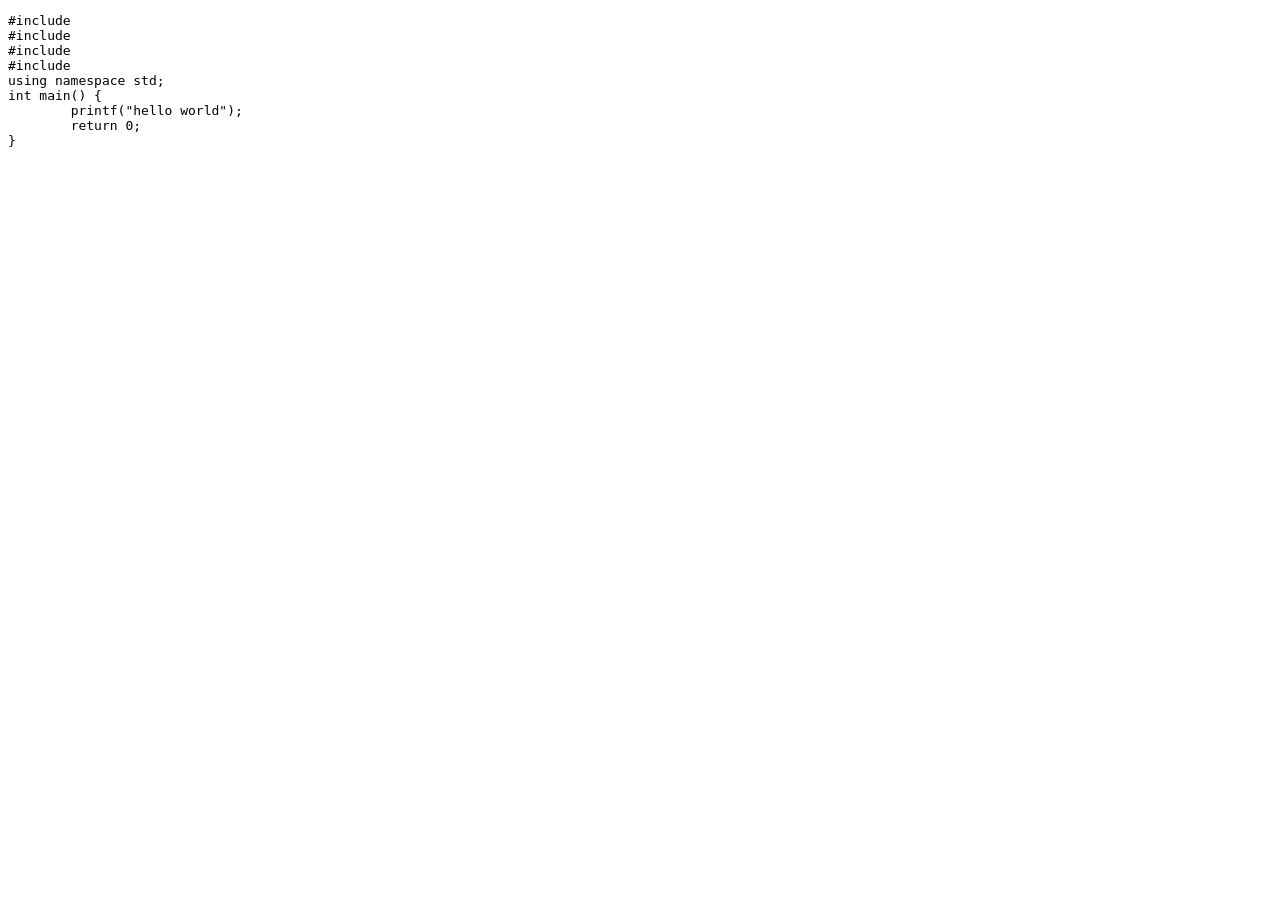
<file: index.html>
<!doctype html>
<html>
<pre><code>#include <cstdio>
#include <cstring>
#include <iostream>
#include <algorithm>
using namespace std;
int main() {
	printf("hello world");
	return 0;
}
</code></pre>
</html>
</file>
